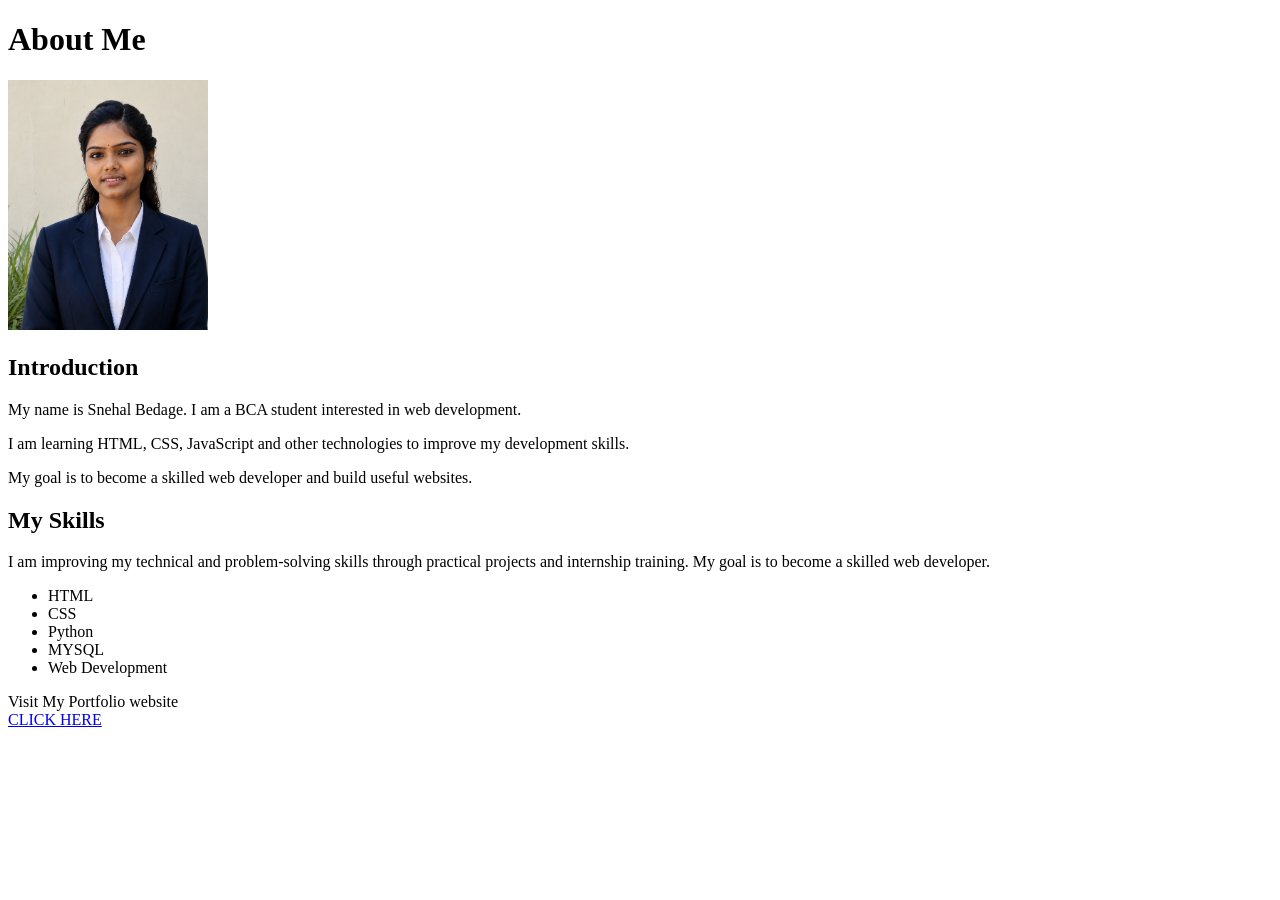
<file: ZoyaSofts-Week-1-HTML-CSS-Tailwind/day-1/about.html>
<!DOCTYPE html>
<html lang="en">
<head>
    <meta charset="UTF-8">
    <meta name="viewport" content="width=device-width, initial-scale=1.0">
    <title>About Me</title>
</head>
<body>

    <h1>About Me</h1>
     <img src="images/profile.png" alt="My Profile Photo" width="200">


    <h2>Introduction</h2>
    <p>My name is Snehal Bedage. I am a BCA student interested in web development.</p>

    <p>I am learning HTML, CSS, JavaScript and other technologies to improve my development skills.</p>

    <p>My goal is to become a skilled web developer and build useful websites.</p>

    <h2>My Skills</h2>
    <P>I am improving my technical and problem-solving skills through practical projects and internship training. My goal is to become a skilled web developer.</P>

    <ul>
        <li>HTML</li>
        <li>CSS</li>
        <li>Python</li>
         <li>MYSQL</li>
        <li>Web Development</li>
    </ul>

   
    <p>
        Visit My Portfolio website
        <br>
        <a href="https://snehalbedage.github.io/My-Portfolio/" target="_blank">CLICK HERE</a>
    </p>

</body>
</html>
</file>
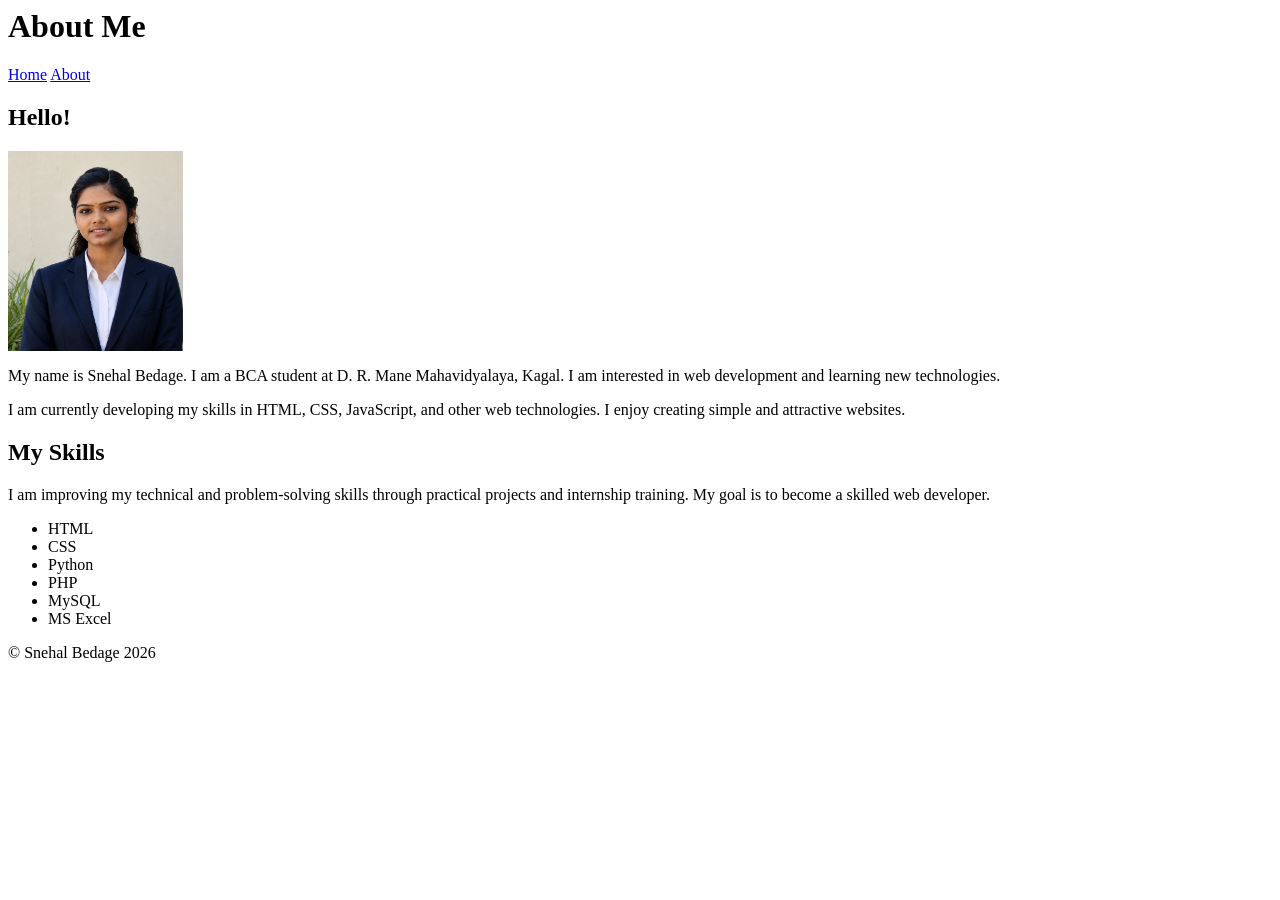
<file: ZoyaSofts-Week-1-HTML-CSS-Tailwind/day-2/about me.html>
<html>
    <head>
        <title>Semantic HTML</title>
    </head>
<body>
    <header>
        <h1>About Me</h1>
    </header>
        <nav aria-label="Main navigation">
            <a href="#home">Home</a>
            <a href="#about">About</a>
        </nav>

    <main> 
<section>
    <h2>Hello!</h2>
    <img src="images/profile.png" alt="my profile photo" height="200" width="175">

    <p>My name is Snehal Bedage. I am a BCA student at D. R. Mane Mahavidyalaya, Kagal. 
            I am interested in web development and learning new technologies.</p>

            <p>I am currently developing my skills in HTML, CSS, JavaScript, and other web technologies. 
                I enjoy creating simple and attractive websites.</p>

</section>

<section>
    <h2>My Skills</h2>
                <p>I am improving my technical and problem-solving skills through practical projects and internship training. 
                    My goal is to become a skilled web developer.
                </p>
                <ul>
                    <li>HTML</li>
                   <li>CSS</li>
                    <li>Python</li>
                    <li>PHP</li>
                    <li>MySQL</li>
                    <li>MS Excel</li>

                </ul>
</section>
</main>

<footer>
    <p>© Snehal Bedage 2026</p>
</footer>


</body>
</html>
</file>
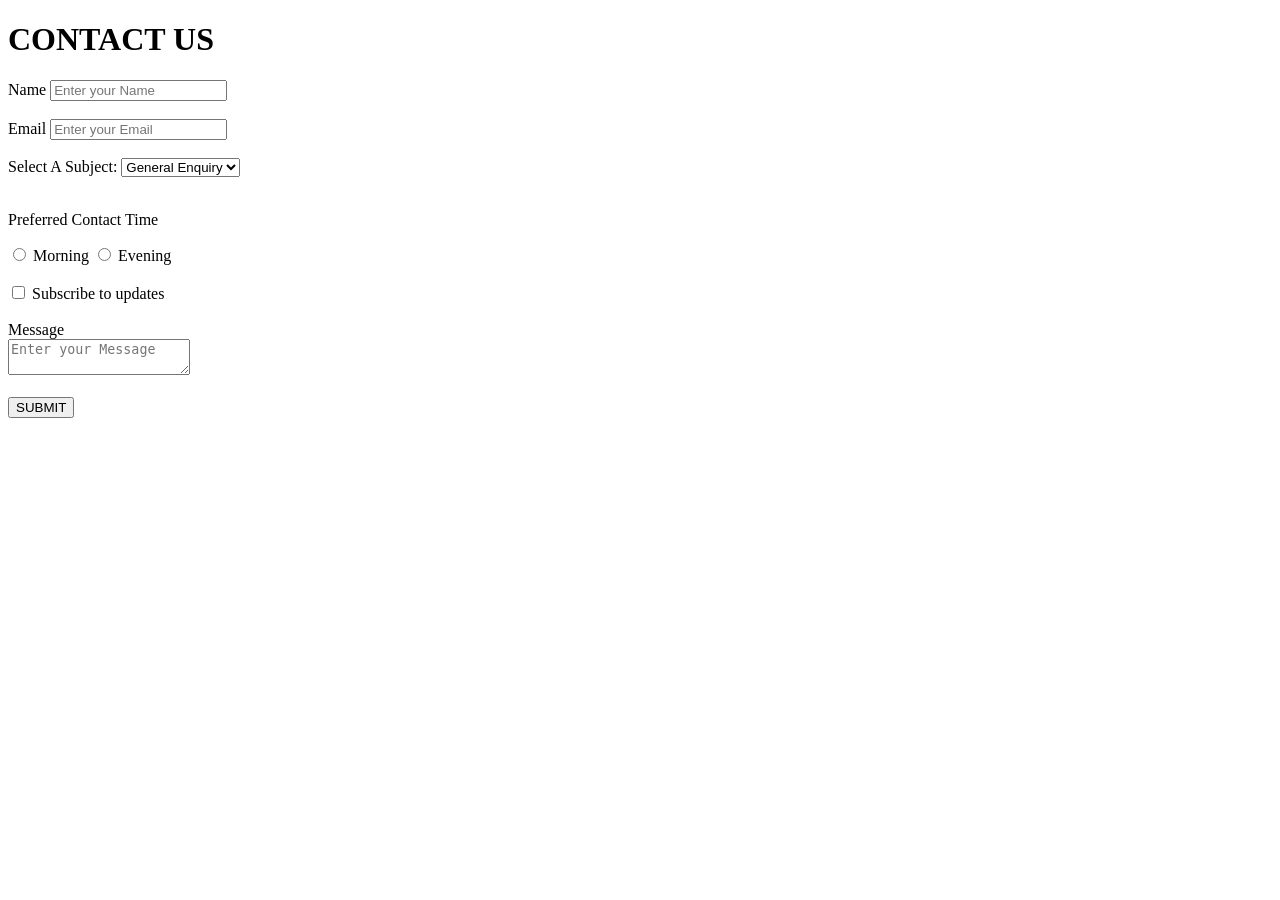
<file: ZoyaSofts-Week-1-HTML-CSS-Tailwind/day-3/form.html>
<!DOCTYPE html>
<html>
<head>
    <title>Contact Us</title>
</head>

<body>

    <form>
        <h1>CONTACT US</h1>

        <label for="name">Name</label>
        <input type="text" id="name" name="name"placeholder="Enter your Name" required>
        <br><br>

        <label for="email">Email</label>
        <input type="email" id="email" name="email"placeholder="Enter your Email" required>
        <br><br>

        <label for="subject">Select A Subject:</label>
        <select id="subject" name="subject">
            <option>General Enquiry</option>
            <option>Internship</option>
            <option>Feedback</option>
        </select>
        <br><br>

        <p>Preferred Contact Time</p>

        <input type="radio" id="morning" name="time" value="Morning">
        <label for="morning">Morning</label>

        <input type="radio" id="evening" name="time" value="Evening">
        <label for="evening">Evening</label>

        <br><br>

        <input type="checkbox" id="subscribe" name="subscribe">
        <label for="subscribe">Subscribe to updates</label>

        <br><br>

        <label for="message">Message</label>
        <br>

        <textarea id="message" name="message"  placeholder="Enter your Message"></textarea>

        <br><br>

        <button type="submit">SUBMIT</button>

    </form>

</body>
</html>
</file>
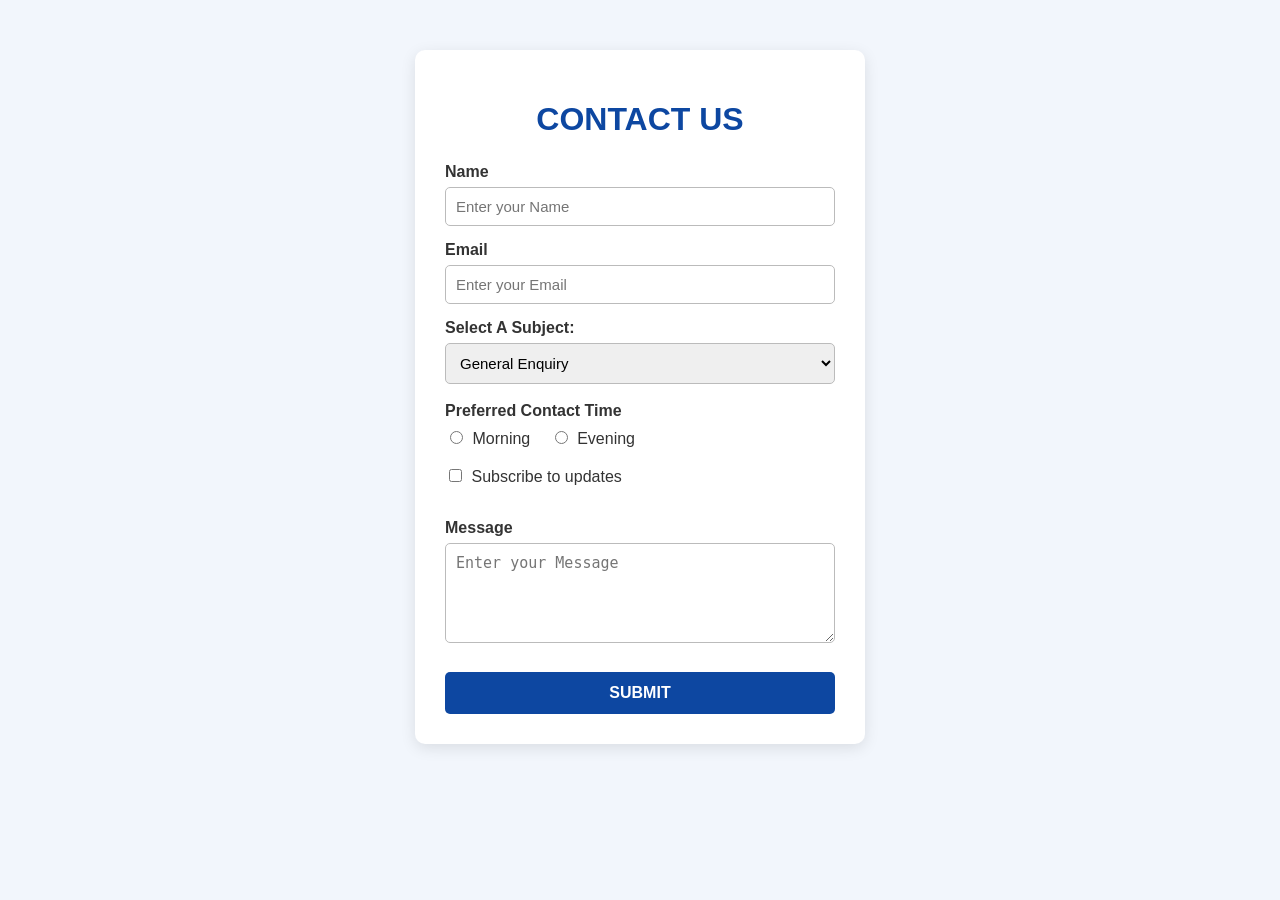
<file: ZoyaSofts-Week-1-HTML-CSS-Tailwind/day-4/contact.html>
<!DOCTYPE html>
<html>
<head>
    <title>Contact Us</title>
<link rel="stylesheet" href="style.css">
</head>

<body>

    <form>
        <h1>CONTACT US</h1>

        <label for="name">Name</label>
        <input type="text" id="name" name="name" placeholder="Enter your Name" required>

        <label for="email">Email</label>
        <input type="email" id="email" name="email"placeholder="Enter your Email" required>

        <label for="subject">Select A Subject:</label>

        <select id="subject" name="subject">
            <option>General Enquiry</option>
            <option>Internship</option>
            <option>Feedback</option>
        </select>

        <p>Preferred Contact Time</p>

        <input type="radio" id="morning" name="time" value="Morning">
        <label for="morning">Morning</label>
        <input type="radio" id="evening" name="time" value="Evening">
        <label for="evening">Evening</label>

        <br><br>

        <input type="checkbox" id="subscribe" name="subscribe">
        <label for="subscribe">Subscribe to updates</label>

        <br><br>

        <label for="message">Message</label>
        <textarea id="message" name="message" placeholder="Enter your Message" required></textarea>


        <button type="submit">SUBMIT</button>

    </form>
</body>
</html>
</file>
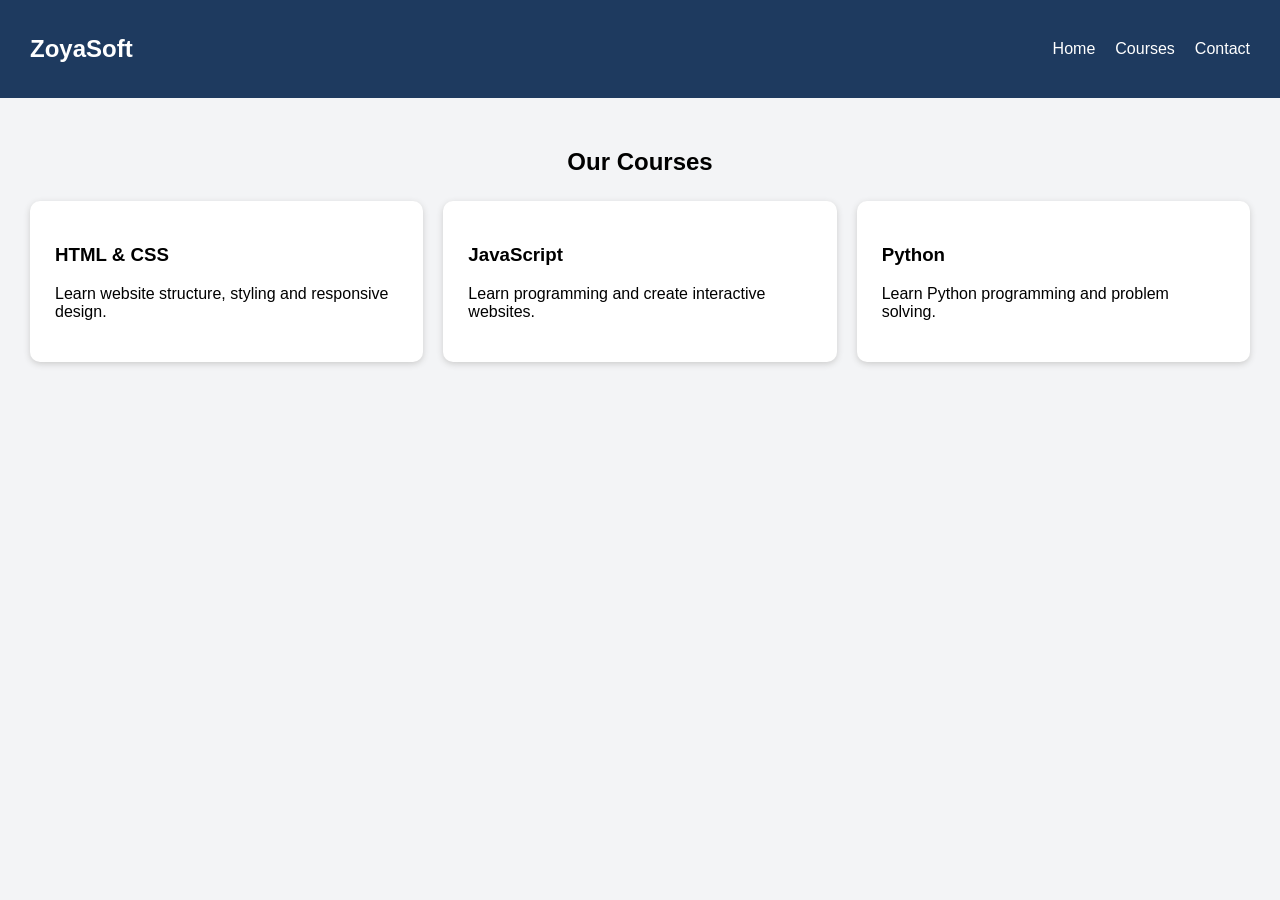
<file: ZoyaSofts-Week-1-HTML-CSS-Tailwind/day-5/flexbox.html>
<!DOCTYPE html>
<html>
<head>
    <title>Flexbox and Grid</title>
    <meta name="viewport" content="width=device-width, initial-scale=1.0">

    <style>
        body {
            margin: 0;
            font-family: Arial, sans-serif;
            background-color: #f3f4f6;
        }

        .navbar {
            display: flex;
            justify-content: space-between;
            align-items: center;
            padding: 15px 30px;
            background-color: #1e3a5f;
            color: white;
        }

        .links {
            display: flex;
            gap: 20px;
        }

        .links a {
            color: white;
            text-decoration: none;
        }

        .courses {
            padding: 30px;
        }

        .courses h2 {
            text-align: center;
            margin-bottom: 25px;
        }

        .course-grid {
            display: grid;
            grid-template-columns: repeat(3, 1fr);
            gap: 20px;
        }

        .card {
            padding: 25px;
            background-color: white;
            border-radius: 10px;
            box-shadow: 0 2px 6px #ccc;
        }

        @media (max-width: 600px) {
            .navbar {
                flex-direction: column;
                gap: 15px;
            }

            .course-grid {
                grid-template-columns: 1fr;
            }
        }
    </style>
</head>

<body>

    
    <nav class="navbar">

        <h1>ZoyaSoft</h1>

        <div class="links">
            <a href="#">Home</a>
            <a href="#">Courses</a>
            <a href="#">Contact</a>
        </div>

    </nav>

    <section class="courses">

        <h2>Our Courses</h2>

        <div class="course-grid">

            <article class="card">
                <h3>HTML & CSS</h3>
                <p>Learn website structure, styling and responsive design.</p>
            </article>

            <article class="card">
                <h3>JavaScript</h3>
                <p>Learn programming and create interactive websites.</p>
            </article>

            <article class="card">
                <h3>Python</h3>
                <p>Learn Python programming and problem solving.</p>
            </article>

        </div>

    </section>

</body>
</html>
</file>
<file: ZoyaSofts-Week-1-HTML-CSS-Tailwind/day-4/style.css>
* {
    box-sizing: border-box;
}

body {
    margin: 0;
    font-family: Arial, sans-serif;
    background-color: #f2f6fc;
    color: #333;
}

form {
    width: 450px;
    margin: 50px auto;
    padding: 30px;
    background-color: white;
    border-radius: 10px;
    box-shadow: 0 4px 15px rgba(0, 0, 0, 0.1);
}

h1 {
    text-align: center;
    color: #0d47a1;
    margin-bottom: 25px;
}

label {
    display: block;
    margin-top: 15px;
    margin-bottom: 6px;
    font-weight: bold;
}

input[type="text"],
input[type="email"],
select,
textarea {
    width: 100%;
    padding: 10px;
    border: 1px solid #bbb;
    border-radius: 5px;
    font-size: 15px;
}

textarea {
    height: 100px;
    resize: vertical;
}

input:focus,
select:focus,
textarea:focus {
    outline: none;
    border-color: #0d47a1;
}

input[type="radio"],
input[type="checkbox"] {
    margin-right: 5px;
}

input[type="radio"] + label,
input[type="checkbox"] + label {
    display: inline;
    margin: 0 15px 0 0;
    font-weight: normal;
}

p {
    margin-top: 18px;
    margin-bottom: 8px;
    font-weight: bold;
}

button {
    width: 100%;
    margin-top: 25px;
    padding: 12px;
    border: none;
    border-radius: 5px;
    background-color: #0d47a1;
    color: white;
    font-size: 16px;
    font-weight: bold;
    cursor: pointer;
}

button:hover {
    background-color: #083378;
}

/* Mobile Responsive */
@media (max-width: 500px) {
    form {
        width: 90%;
        margin: 30px auto;
        padding: 20px;
    }
}
</file>
